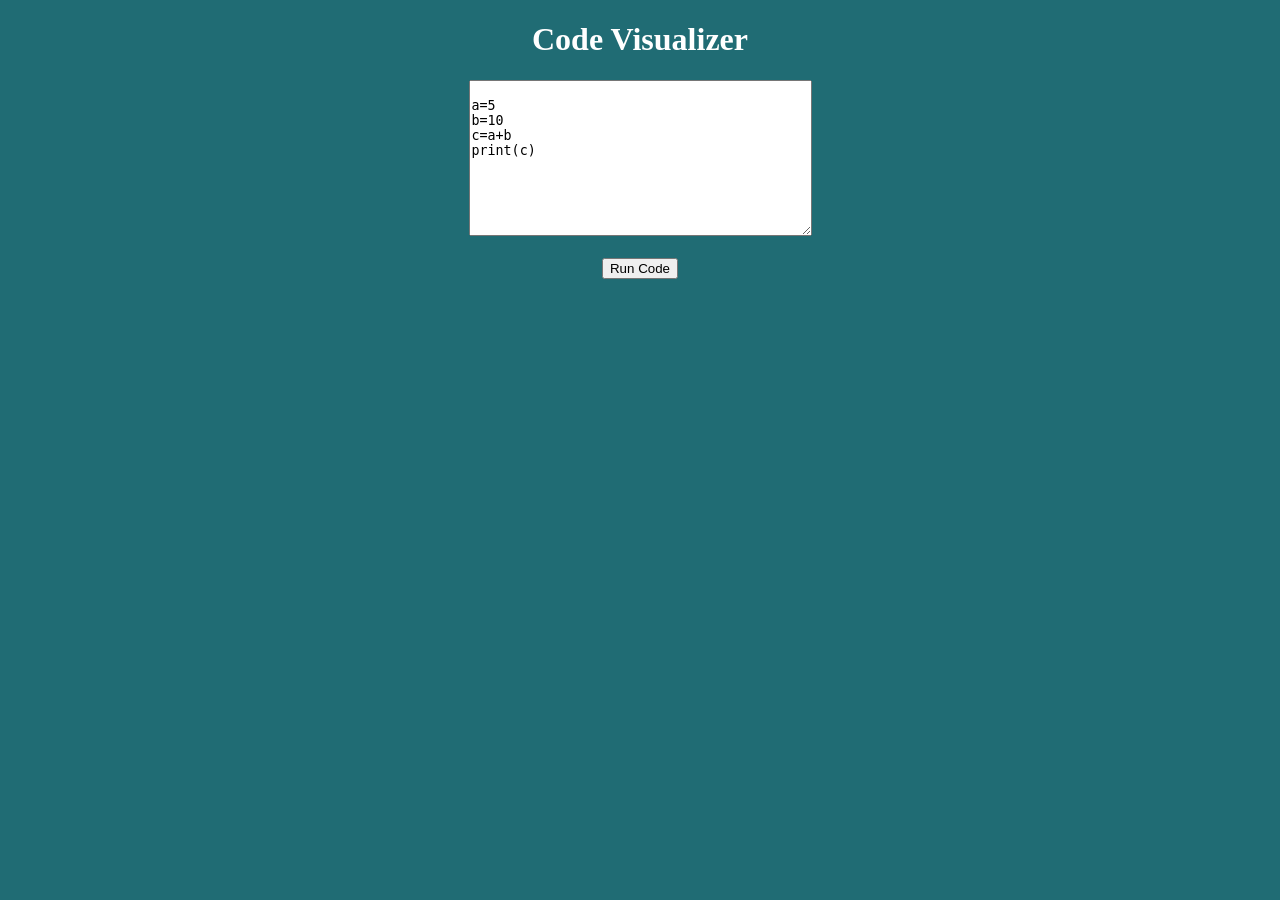
<file: index.html>
<!DOCTYPE html>
<html>

<body style="background:rgb(32, 108, 116);color:white;text-align:center;">

<h1>Code Visualizer</h1>

<textarea
id="codeInput"
rows="10"
cols="40">

a=5
b=10
c=a+b
print(c)

</textarea>

<br><br>

<button onclick="runCode()">

Run Code

</button>



<script>

async function runCode(){

    let code =

    document
    .getElementById(
        "codeInput"
    )
    .value;



    // save code
    localStorage.setItem(

        "studentCode",

        code

    );



    // send to backend
    let response =

    await fetch(

        "http://127.0.0.1:8001/run",

        {
            method:"POST",

            headers:{
                "Content-Type":
                "application/json"
            },

            body:JSON.stringify({

                code:code

            })

        }

    );



    let result =

    await response.json();



    // save steps
    localStorage.setItem(

        "steps",

        JSON.stringify(
            result.steps
        )

    );



    // open next page
    window.location.href =

    "animation.html";

}

</script>

</body>
</html>
</file>
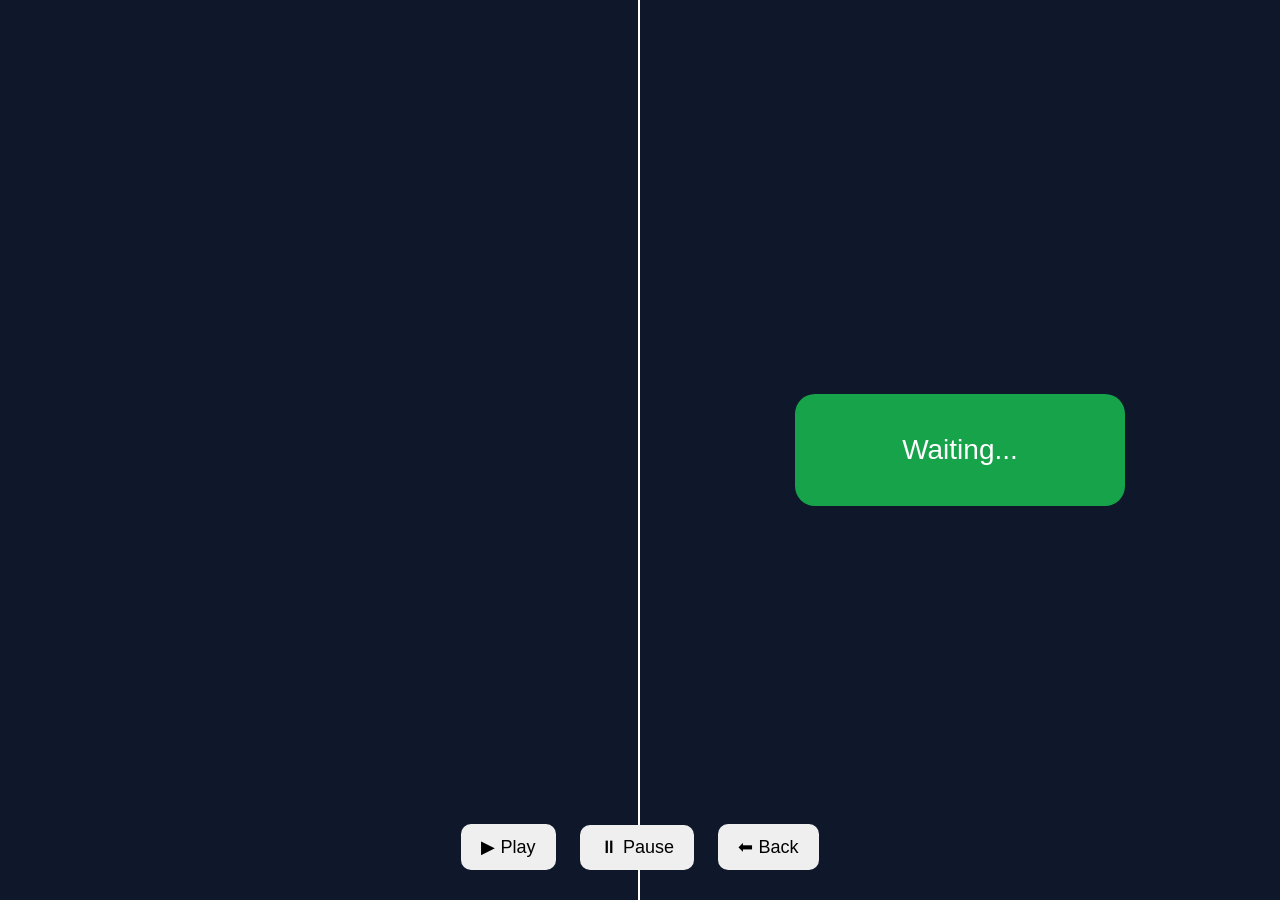
<file: animation.html>
<!DOCTYPE html>
<html>

<head>

<style>

body{
    margin:0;
    background:#0f172a;
    color:white;
    font-family:Arial;
    overflow:hidden;
}

.container{
    display:flex;
    height:100vh;
}

.codeBox{
    width:50%;
    padding:20px;
    font-size:24px;
    border-right:2px solid white;
    overflow-y:auto;
    box-sizing:border-box;
}

.line{
    padding:12px;
    margin:12px;
    border-radius:10px;
    transition:0.5s;
}

.active{
    background:#2563eb;
    transform:scale(1.02);
}

.memoryBox{
    width:50%;
    display:flex;
    justify-content:center;
    align-items:center;
}

#memory{
    background:#16a34a;
    padding:40px;
    border-radius:20px;
    font-size:28px;
    min-width:250px;
    text-align:center;
}

.controls{
    position:fixed;
    bottom:20px;
    width:100%;
    text-align:center;
}

button{
    padding:12px 20px;
    margin:10px;
    font-size:18px;
    border:none;
    border-radius:10px;
    cursor:pointer;
}

</style>

</head>

<body>

<div class="container">

    <div class="codeBox" id="codeBox"></div>

    <div class="memoryBox">

        <div id="memory">
            Waiting...
        </div>

    </div>

</div>


<div class="controls">

    <button onclick="playAnimation()">
        ▶ Play
    </button>

    <button onclick="pauseAnimation()">
        ⏸ Pause
    </button>

    <button onclick="goBack()">
        ⬅ Back
    </button>

</div>



<script>


let code =
localStorage.getItem("studentCode") || "";


// remove empty lines
let codeLines =
code
.split("\n")
.filter(
line => line.trim() !== ""
);



let steps =
JSON.parse(
localStorage.getItem("steps")
) || [];



let codeBox =
document.getElementById("codeBox");



// show code
for(let i=0; i<codeLines.length; i++){

    codeBox.innerHTML +=

    "<div class='line' id='line"+i+"'>" +

    (i+1) +

    ". " +

    codeLines[i] +

    "</div>";

}



let current = 0;

let paused = true;

let timer = null;



function speak(text){

    let voice =

    new SpeechSynthesisUtterance(
        text
    );

    voice.rate = 0.9;

    voice.pitch = 1;

    speechSynthesis.speak(
        voice
    );

}



function playStep(){

    if(paused) return;

    if(current >= codeLines.length){

        showFinalOutput();

        return;

    }



    document
    .querySelectorAll(".line")
    .forEach(
        x=>x.classList.remove("active")
    );



    let activeLine =

    document.getElementById(
        "line"+current
    );



    activeLine
    .classList
    .add("active");



    // auto scroll
    activeLine.scrollIntoView({

        behavior:"smooth",

        block:"center"

    });



    let currentCode =

    codeLines[current];



    // STEP 1: read code line first
    speak(

        "Line " +

        (current+1) +

        ". " +

        currentCode

    );



    // STEP 2: explain after reading
    setTimeout(()=>{


        // print line
        if(
            currentCode.includes(
                "print"
            )
        ){

            let lastStep =

            steps[
                steps.length-1
            ];



            let vars =

            lastStep.variables;



            let keys =

            Object.keys(vars);



            let lastVar =

            keys[
                keys.length-1
            ];



            let output =

            vars[lastVar];



            document
            .getElementById(
                "memory"
            )
            .innerHTML =

            "🖥 OUTPUT<br><br>" +

            output;



            speak(

                "Now print statement executes. " +

                "Output is " +

                output

            );

        }



        else{

            let variables =

            steps[current]
            .variables;



            let keys =

            Object.keys(
                variables
            );



            let variable =

            keys[
                keys.length-1
            ];



            let value =

            variables[
                variable
            ];



            document
            .getElementById(
                "memory"
            )
            .innerHTML =

            "📦 " +

            variable +

            "<br><br>" +

            value;



            speak(

                "Now line " +

                (current+1) +

                " executes. " +

                "Variable " +

                variable +

                " gets value " +

                value

            );

        }



        current++;



        timer =

        setTimeout(

            playStep,

            5000

        );


    },3000);

}



function showFinalOutput(){

    let lastStep =

    steps[
        steps.length-1
    ];



    let vars =

    lastStep.variables;



    let keys =

    Object.keys(vars);



    let lastVar =

    keys[
        keys.length-1
    ];



    let output =

    vars[lastVar];



    document
    .getElementById(
        "memory"
    )
    .innerHTML =

    "✅ FINAL OUTPUT<br><br>" +

    output;



    speak(

        "The final output of this program is " +

        output

    );

}



function playAnimation(){

    if(!paused) return;

    paused = false;

    playStep();

}



function pauseAnimation(){

    paused = true;

    clearTimeout(timer);

    speechSynthesis.cancel();

}



function goBack(){

    window.location.href =

    "index.html";

}

</script>

</body>
</html>
</file>
